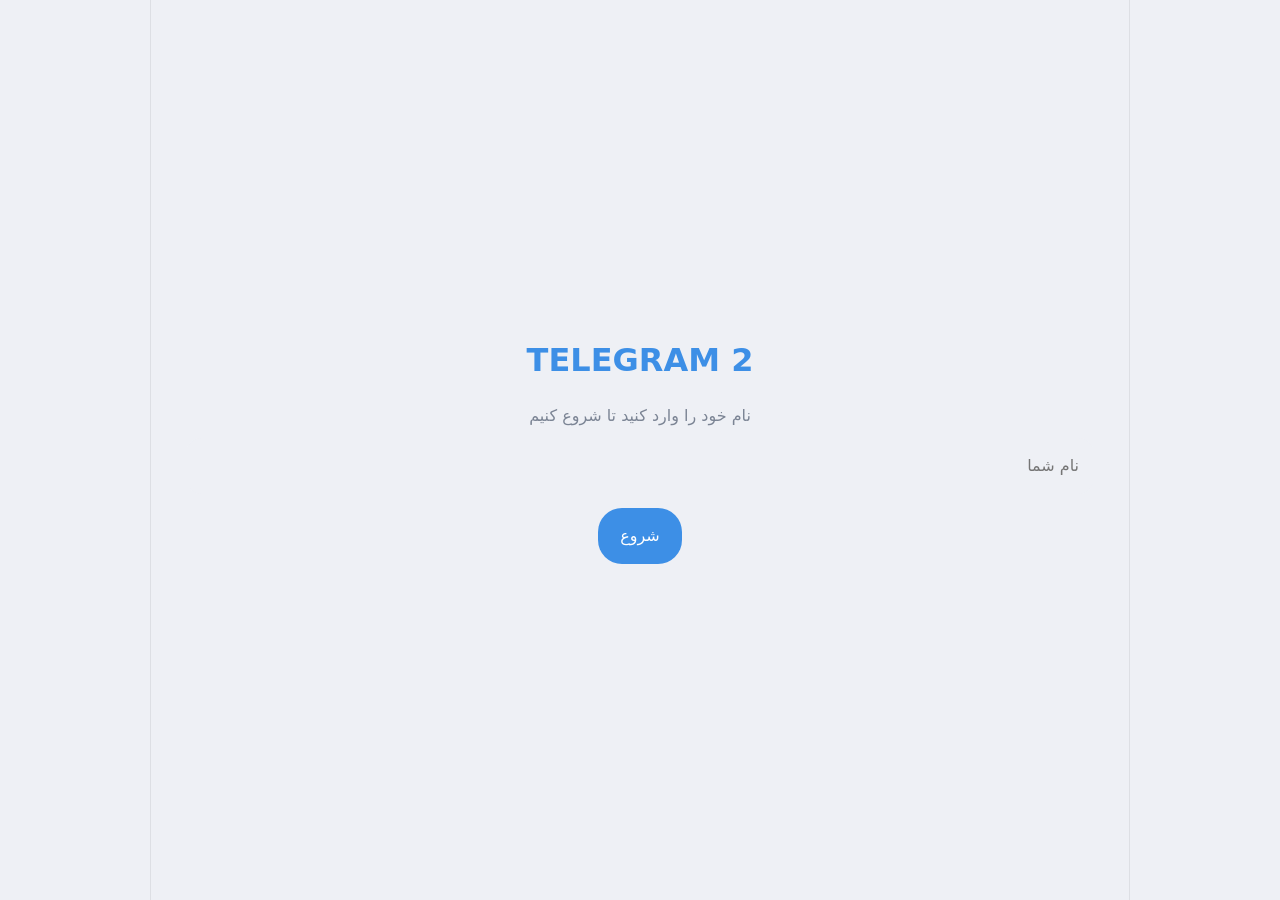
<file: index-113.html>
<!DOCTYPE html>
<html lang="fa" dir="rtl">
<head>
<meta charset="utf-8">
<meta name="viewport" content="width=device-width,initial-scale=1,viewport-fit=cover">
<meta http-equiv="Content-Security-Policy" content="default-src 'self'; img-src 'self' data: blob:; media-src 'self' data: blob:; style-src 'self' 'unsafe-inline'; script-src 'self' 'unsafe-inline'; connect-src 'self' https:">
<title>TELEGRAM 2</title>
<style>
:root{--bg:#eef0f5;--card:rgba(255,255,255,.82);--tx:#14171c;--sub:#7b8494;--pr:#3d8fe6;--pr2:#e6f0fc;--out:#d9ebff;--in:#fff;--bd:rgba(0,0,0,.07);--r:22px;color-scheme:light}
:root[data-theme=dark]{--bg:#0e1116;--card:rgba(30,35,44,.82);--tx:#eef1f6;--sub:#8b95a5;--pr:#5aa5f5;--pr2:#1d2a3d;--out:#25446b;--in:#1d232d;--bd:rgba(255,255,255,.08);color-scheme:dark}
*{box-sizing:border-box;margin:0;-webkit-tap-highlight-color:transparent}
html,body{height:100%}
body{font-family:Vazirmatn,Tahoma,system-ui,sans-serif;background:var(--bg);color:var(--tx);overflow:hidden}
button,input,textarea{font:inherit;color:inherit;border:0;background:none;outline:0}
button{cursor:pointer}
svg{width:24px;height:24px;fill:none;stroke:currentColor;stroke-width:1.8;stroke-linecap:round;stroke-linejoin:round}
#app{height:100%;max-width:980px;margin:auto;position:relative;display:flex;flex-direction:column;overflow:hidden;padding-top:env(safe-area-inset-top)}
.top{display:flex;align-items:center;gap:8px;padding:12px 16px}
.top h1{flex:1;font-size:22px;color:var(--pr)}
.ib{width:42px;height:42px;border-radius:50%;display:grid;place-items:center}
.ib:active,.row:active{background:var(--pr2)}
.search{margin:0 16px 8px;background:var(--card);border-radius:30px;display:flex;align-items:center;gap:8px;padding:0 14px;height:46px;border:1px solid var(--bd)}
.search input{flex:1}
.tabs{display:flex;gap:6px;margin:0 16px 6px;overflow-x:auto;scrollbar-width:none}
.tabs button{padding:8px 14px;border-radius:20px;white-space:nowrap;color:var(--sub);background:var(--card)}
.tabs .on{background:var(--pr2);color:var(--pr)}
.list{flex:1;overflow-y:auto;padding:0 8px 110px}
.row{display:flex;gap:12px;align-items:center;padding:10px 12px;border-radius:18px;cursor:pointer}
.av{width:54px;height:54px;border-radius:50%;flex:none;display:grid;place-items:center;color:#fff;font-weight:700;font-size:20px;overflow:hidden;position:relative}
.av img{width:100%;height:100%;object-fit:cover}
.mid{flex:1;min-width:0}
.nm{font-weight:600;display:flex;gap:4px;align-items:center}
.pv{color:var(--sub);font-size:14px;white-space:nowrap;overflow:hidden;text-overflow:ellipsis}
.meta{display:flex;flex-direction:column;align-items:flex-start;gap:6px;font-size:12px;color:var(--sub)}
.bdg{background:var(--pr);color:#fff;border-radius:12px;min-width:22px;padding:1px 7px;text-align:center}
.empty{text-align:center;color:var(--sub);padding:60px 24px;line-height:2}
.nav{position:absolute;bottom:calc(14px + env(safe-area-inset-bottom));left:14px;right:14px;background:var(--card);backdrop-filter:blur(18px);-webkit-backdrop-filter:blur(18px);border-radius:32px;display:flex;padding:8px;border:1px solid var(--bd);box-shadow:0 8px 30px rgba(0,0,0,.12)}
.nav button{flex:1;display:flex;flex-direction:column;align-items:center;gap:2px;font-size:12px;padding:8px;border-radius:24px}
.nav .on{background:var(--pr2);color:var(--pr)}
.fab{position:absolute;bottom:calc(110px + env(safe-area-inset-bottom));left:20px;width:58px;height:58px;border-radius:50%;background:var(--pr);color:#fff;display:grid;place-items:center;box-shadow:0 6px 20px rgba(61,143,230,.5)}
.page{position:absolute;inset:0;background:var(--bg);display:flex;flex-direction:column;animation:in .22s ease;padding-top:env(safe-area-inset-top);z-index:5}
@keyframes in{from{transform:translateX(-30px);opacity:0}}
.hd{display:flex;align-items:center;gap:8px;padding:8px 10px;background:var(--card);backdrop-filter:blur(16px);-webkit-backdrop-filter:blur(16px);border-bottom:1px solid var(--bd)}
.msgs{flex:1;overflow-y:auto;padding:12px;display:flex;flex-direction:column;gap:6px}
.m{max-width:80%;padding:8px 12px;border-radius:18px;background:var(--in);align-self:flex-start;position:relative;word-wrap:break-word;white-space:pre-wrap;animation:pop .15s}
.m.me{background:var(--out);align-self:flex-end}
@keyframes pop{from{transform:scale(.92);opacity:0}}
.m .t{font-size:11px;color:var(--sub);margin-top:2px;display:flex;gap:4px;justify-content:flex-end}
.m img,.m video{max-width:100%;border-radius:12px;display:block}
.q{border-right:3px solid var(--pr);padding:2px 8px;font-size:13px;color:var(--sub);margin-bottom:4px;background:var(--pr2);border-radius:6px}
.rx{display:flex;gap:4px;margin-top:4px;flex-wrap:wrap}.rx span{background:var(--pr2);border-radius:10px;padding:0 6px;font-size:14px}
.bar{display:flex;align-items:center;gap:8px;padding:8px 14px;background:var(--card);font-size:13px;border-bottom:1px solid var(--bd)}
.bar div{flex:1;overflow:hidden;text-overflow:ellipsis;white-space:nowrap}
.comp{display:flex;align-items:flex-end;gap:4px;padding:8px 8px calc(8px + env(safe-area-inset-bottom));background:var(--card);backdrop-filter:blur(16px);-webkit-backdrop-filter:blur(16px)}
.comp textarea{flex:1;max-height:120px;background:var(--bg);border-radius:22px;padding:10px 14px;resize:none;height:42px}
.send{background:var(--pr);color:#fff}
.sheetbg{position:absolute;inset:0;background:rgba(0,0,0,.4);z-index:20;display:flex;align-items:flex-end;animation:fade .2s}
@keyframes fade{from{opacity:0}}
.sheet{width:100%;background:var(--bg);border-radius:var(--r) var(--r) 0 0;padding:12px 12px calc(16px + env(safe-area-inset-bottom));max-height:80%;overflow:auto;animation:up .25s}
@keyframes up{from{transform:translateY(60%)}}
.sheet h3{padding:8px 12px;color:var(--sub);font-size:14px}
.sheet .row{border-radius:14px}
.emo{display:flex;justify-content:space-around;padding:6px 0 10px;font-size:26px}
.sec{background:var(--card);border-radius:var(--r);margin:8px 14px;padding:6px;border:1px solid var(--bd)}
.ico{width:40px;height:40px;border-radius:50%;display:grid;place-items:center;color:#fff;flex:none}
.sw{width:46px;height:26px;border-radius:13px;background:var(--sub);position:relative;transition:.2s;flex:none}.sw::after{content:"";position:absolute;top:3px;right:3px;width:20px;height:20px;border-radius:50%;background:#fff;transition:.2s}.sw.on{background:var(--pr)}.sw.on::after{right:23px}
.inp{display:block;width:calc(100% - 24px);margin:6px 12px;padding:12px 14px;background:var(--bg);border-radius:14px}
.btn{background:var(--pr);color:#fff;border-radius:24px;padding:12px 22px;margin:8px 12px}
.call{background:linear-gradient(160deg,#16314f,#0b1220);color:#fff;align-items:center;justify-content:center;gap:14px;z-index:30}
.call video{position:absolute;inset:0;width:100%;height:100%;object-fit:cover;opacity:.85}
.call>*:not(video){position:relative}
.end{background:#e5484d;width:68px;height:68px}
.toast{position:absolute;top:20px;left:50%;transform:translateX(-50%);background:#222;color:#fff;padding:10px 18px;border-radius:20px;z-index:50;font-size:14}
@media(min-width:800px){#app{border-inline:1px solid var(--bd)}}
</style>
</head>
<body>
<div id="app"></div>
<script>
'use strict';
/* ===== Backend adapter =====
   LocalAdapter ذخیره در مرورگر (localStorage) است. برای Appwrite همین رابط را پیاده‌سازی کنید
   (راهنما در README). هیچ کلید محرمانه‌ای در کد نیست. */
const CONFIG={endpoint:'',projectId:'',databaseId:'',bucketId:''}; // فقط شناسه‌های عمومی
const Local={
  root(){try{return JSON.parse(localStorage.getItem('t2_root'))||{accs:[{id:'a1',name:'حساب من'}],cur:'a1'}}catch(e){return{accs:[{id:'a1',name:'حساب من'}],cur:'a1'}}},
  saveRoot(r){try{localStorage.setItem('t2_root',JSON.stringify(r))}catch(e){}},
  load(id){try{return JSON.parse(localStorage.getItem('t2_'+id))}catch(e){return null}},
  save(id,d){try{localStorage.setItem('t2_'+id,JSON.stringify(d));return true}catch(e){toast('حافظه محلی پر است');return false}}
};
const DB=Local;
/* ===== helpers ===== */
const $=(s,e=document)=>e.querySelector(s);
const P={chat:'M4 5h16v11H9l-5 4z',user:'M12 12a4 4 0 100-8 4 4 0 000 8zM4 21c1-4 4-6 8-6s7 2 8 6',gear:'M12 15a3 3 0 100-6 3 3 0 000 6zM19 12l2-1-1-3-2 .5-1.5-1.5.5-2-3-1-1 2h-2l-1-2-3 1 .5 2L5.5 8.5 3.5 8l-1 3 2 1v1l-2 1 1 3 2-.5 1.5 1.5-.5 2 3 1 1-2h2l1 2 3-1-.5-2 1.5-1.5 2 .5 1-3-2-1z',search:'M11 18a7 7 0 100-14 7 7 0 000 14zM21 21l-5-5',send:'M3 11l18-8-8 18-2-8z',clip:'M20 11l-8 8a5 5 0 01-7-7l9-9a3 3 0 014 4l-9 9a1 1 0 01-2-2l8-8',mic:'M12 15a3 3 0 003-3V6a3 3 0 00-6 0v6a3 3 0 003 3zM6 11a6 6 0 0012 0M12 17v4',phone:'M5 4h4l2 5-2 1a11 11 0 005 5l1-2 5 2v4a2 2 0 01-2 2A16 16 0 013 6a2 2 0 012-2z',video:'M3 7h12v10H3zM15 11l6-3v8l-6-3',pin:'M9 3h6l-1 6 3 3H7l3-3zM12 12v9',arch:'M3 5h18v4H3zM5 9v10h14V9M10 13h4',back:'M9 5l7 7-7 7',plus:'M12 5v14M5 12h14',more:'M12 5v.01M12 12v.01M12 19v.01',x:'M6 6l12 12M18 6L6 18',moon:'M20 14A8 8 0 019 3a9 9 0 1011 11z',lock:'M6 11h12v9H6zM8 11V8a4 4 0 018 0v3',users:'M9 11a3 3 0 100-6 3 3 0 000 6zM3 20c0-3 3-5 6-5s6 2 6 5M17 11a3 3 0 000-6M18 15c2 .5 3 2 3 5',mega:'M3 10v4h4l8 5V5L7 10zM18 9a4 4 0 010 6',tick:'M4 12l5 5L20 6',ban:'M12 21a9 9 0 100-18 9 9 0 000 18zM6 6l12 12'};
const ic=n=>{const s=document.createElementNS('http://www.w3.org/2000/svg','svg');s.setAttribute('viewBox','0 0 24 24');const p=document.createElementNS(s.namespaceURI,'path');p.setAttribute('d',P[n]);s.append(p);return s};
function h(t,a={},...c){const e=document.createElement(t);for(const k in a){if(k.startsWith('on'))e.addEventListener(k.slice(2),a[k]);else if(k==='class')e.className=a[k];else if(a[k]!==false)e.setAttribute(k,a[k])}c.flat().forEach(x=>x!=null&&e.append(x.nodeType?x:document.createTextNode(x)));return e}
const ib=(n,fn,t)=>h('button',{class:'ib',onclick:fn,'aria-label':t||n},ic(n));
const fmt=t=>new Date(t).toLocaleTimeString('fa-IR',{hour:'2-digit',minute:'2-digit'});
const uid=()=>Date.now().toString(36)+Math.random().toString(36).slice(2,7);
const col=s=>`hsl(${[...s].reduce((a,c)=>a+c.charCodeAt(0)*7,0)%360} 55% 52%)`;
function toast(m){const t=h('div',{class:'toast'},m);$('#app').append(t);setTimeout(()=>t.remove(),2200)}
/* ===== state ===== */
let R=DB.root(),S=DB.load(R.cur)||{me:{name:'',username:'',bio:'',avatar:''},chats:[],calls:[],theme:'light',priv:{seen:true,typing:true,read:true},blocked:[]};
let U={tab:'chats',filter:'all',q:'',chat:null,reply:null,edit:null,selq:''};
const save=()=>DB.save(R.cur,S);
const applyTheme=()=>document.documentElement.dataset.theme=S.theme;
const chatById=id=>S.chats.find(c=>c.id===id);
let last=0;const ok=()=>{const n=Date.now();if(n-last<300){toast('آهسته‌تر ارسال کنید');return false}last=n;return true};
const clean=(s,max=4000)=>String(s).replace(/[\u0000-\u0008\u000B\u000C\u000E-\u001F]/g,'').slice(0,max).trim();
function ensureSaved(){if(!S.chats.some(c=>c.type==='saved'))S.chats.push({id:uid(),type:'saved',name:'پیام‌های ذخیره‌شده',msgs:[],unread:0})}
function av(o,sz){const d=h('div',{class:'av',style:`background:${col(o.name||'?')}`+(sz?`;width:${sz}px;height:${sz}px`:'')});if(o.avatar){const i=h('img',{src:o.avatar,alt:''});d.append(i)}else d.append((o.name||'?').trim().charAt(0));return d}
function sheet(title,items,extra){const bg=h('div',{class:'sheetbg',onclick:e=>{if(e.target===bg)bg.remove()}});const s=h('div',{class:'sheet'},title?h('h3',{},title):null,extra||null,items.map(i=>h('div',{class:'row',onclick:()=>{bg.remove();i.fn()}},h('div',{class:'nm'},i.l))));bg.append(s);$('#app').append(bg);return bg}
function ask(title,fields,cb){const bg=h('div',{class:'sheetbg',onclick:e=>{if(e.target===bg)bg.remove()}});const ins=fields.map(f=>h('input',{class:'inp',placeholder:f.p,maxlength:f.m||64,value:f.v||''}));bg.append(h('div',{class:'sheet'},h('h3',{},title),ins,h('button',{class:'btn',onclick:()=>{if(cb(ins.map(i=>clean(i.value,200)))!==false)bg.remove()}},'تأیید')));$('#app').append(bg);ins[0]&&ins[0].focus()}
/* ===== main render ===== */
function render(){const app=$('#app');app.replaceChildren();applyTheme();
  if(!S.me.name){return onboarding(app)}
  ({chats:vChats,contacts:vContacts,settings:vSettings,profile:vProfile})[U.tab](app);
  app.append(nav());if(U.tab==='chats')app.append(h('button',{class:'fab',onclick:newMenu,'aria-label':'گفتگوی جدید'},ic('plus')));
  if(U.chat)vChat(app)}
function onboarding(app){app.append(h('div',{class:'empty',style:'margin:auto;width:100%'},h('h1',{style:'color:var(--pr);margin-bottom:8px'},'TELEGRAM 2'),h('p',{},'نام خود را وارد کنید تا شروع کنیم'),(()=>{const i=h('input',{class:'inp',placeholder:'نام شما',maxlength:40});return h('div',{},i,h('button',{class:'btn',onclick:()=>{const n=clean(i.value,40);if(!n)return toast('نام لازم است');S.me.name=n;ensureSaved();save();render()}},'شروع'))})()))}
function nav(){const t=[['chats','chat','گفتگوها'],['contacts','user','مخاطبین'],['settings','gear','تنظیمات'],['profile','user','پروفایل']];
  const unread=S.chats.reduce((a,c)=>a+(c.archived||c.muted?0:c.unread||0),0);
  return h('div',{class:'nav'},t.map(([k,i,l])=>h('button',{class:U.tab===k?'on':'',onclick:()=>{U.tab=k;render()}},k==='profile'?av(S.me,26):ic(i),l+(k==='chats'&&unread?' ('+unread.toLocaleString('fa-IR')+')':''))))}
/* ===== chats ===== */
function vChats(app){
  const top=h('div',{class:'top'},h('h1',{},'TELEGRAM 2'),ib('moon',()=>{S.theme=S.theme==='dark'?'light':'dark';save();render()},'تم'));
  const q=h('input',{placeholder:'جستجوی گفتگوها و پیام‌ها',value:U.q,oninput:e=>{U.q=e.target.value;fillList()}});
  const tabs=h('div',{class:'tabs'});
  const F=[['all','همه'],['unread','خوانده‌نشده'],['group','گروه‌ها'],['channel','کانال‌ها'],['archive','آرشیو']];
  F.forEach(([k,l])=>tabs.append(h('button',{class:U.filter===k?'on':'',onclick:()=>{U.filter=k;render()}},l)));
  const list=h('div',{class:'list'});
  function fillList(){list.replaceChildren();const s=U.q.trim().toLowerCase();
    let cs=S.chats.filter(c=>U.filter==='archive'?c.archived:!c.archived).filter(c=>U.filter==='unread'?c.unread>0:U.filter==='group'?c.type==='group':U.filter==='channel'?c.type==='channel':true);
    if(s)cs=cs.filter(c=>c.name.toLowerCase().includes(s)||c.msgs.some(m=>(m.text||'').toLowerCase().includes(s)));
    cs.sort((a,b)=>(b.pinned?1:0)-(a.pinned?1:0)||((b.msgs.at(-1)||{t:0}).t-(a.msgs.at(-1)||{t:0}).t));
    if(!cs.length)list.append(h('div',{class:'empty'},s?'نتیجه‌ای یافت نشد':'هنوز گفتگویی وجود ندارد.\nبا دکمه + گروه، کانال یا مخاطب بسازید.'));
    cs.forEach(c=>{const lm=c.msgs.at(-1);list.append(h('div',{class:'row',onclick:()=>openChat(c.id),oncontextmenu:e=>{e.preventDefault();chatMenu(c)},onpointerdown:lp(()=>chatMenu(c))},av(c),
      h('div',{class:'mid'},h('div',{class:'nm'},c.pinned?ic('pin'):null,c.name),h('div',{class:'pv'},lm?(lm.file?'📎 '+lm.file.name:lm.text):'بدون پیام')),
      h('div',{class:'meta'},h('span',{},lm?fmt(lm.t):''),c.unread&&!c.muted?h('span',{class:'bdg'},c.unread.toLocaleString('fa-IR')):null)))})}
  app.append(top,h('div',{class:'search'},ic('search'),q),tabs,list);fillList()}
function lp(fn){let t;return e=>{clearTimeout(t);t=setTimeout(fn,550);const c=()=>clearTimeout(t);e.currentTarget.addEventListener('pointerup',c,{once:true});e.currentTarget.addEventListener('pointermove',c,{once:true})}}
function chatMenu(c){sheet(c.name,[{l:c.pinned?'برداشتن سنجاق':'سنجاق گفتگو',fn:()=>{c.pinned=!c.pinned;save();render()}},{l:c.archived?'خروج از آرشیو':'آرشیو',fn:()=>{c.archived=!c.archived;save();render()}},{l:c.muted?'فعال‌سازی اعلان':'بی‌صدا',fn:()=>{c.muted=!c.muted;save();render()}},{l:'حذف گفتگو',fn:()=>{if(confirm('گفتگو حذف شود؟')){S.chats=S.chats.filter(x=>x!==c);save();render()}}}])}
function newMenu(){sheet('جدید',[{l:'مخاطب جدید',fn:()=>ask('مخاطب جدید',[{p:'نام'},{p:'نام کاربری (اختیاری)'}],v=>{if(!v[0])return false;S.chats.push({id:uid(),type:'private',name:v[0],username:v[1],msgs:[],unread:0});save();render()})},{l:'گروه جدید',fn:()=>mk('group')},{l:'کانال عمومی',fn:()=>mk('channel',true)},{l:'کانال خصوصی',fn:()=>mk('channel',false)}])}
function mk(type,pub){ask(type==='group'?'گروه جدید':'کانال جدید',[{p:'نام'},{p:'توضیحات'}],v=>{if(!v[0])return false;const c={id:uid(),type,name:v[0],bio:v[1],msgs:[],unread:0,public:!!pub,link:'t2.local/join/'+uid(),admins:['me'],members:[{id:'me',name:S.me.name,role:'owner'}],views:0};S.chats.push(c);save();render();openChat(c.id)})}
/* ===== chat view ===== */
function openChat(id){U.chat=id;U.reply=null;U.edit=null;const c=chatById(id);c.unread=0;save();render()}
function vChat(app){const c=chatById(U.chat);if(!c){U.chat=null;return}
  const canPost=c.type!=='channel'||(c.admins||[]).includes('me');const blocked=c.type==='private'&&S.blocked.includes(c.id);
  const page=h('div',{class:'page'});
  const sub=c.type==='saved'?'فضای شخصی شما':c.type==='private'?(c.username?'@'+c.username:'مخاطب محلی'):(c.members?c.members.length.toLocaleString('fa-IR')+' عضو':'');
  page.append(h('div',{class:'hd'},ib('back',()=>{U.chat=null;render()},'بازگشت'),av(c,40),h('div',{style:'flex:1;min-width:0',onclick:()=>info(c)},h('div',{class:'nm'},c.name),h('div',{class:'pv'},sub)),
    c.type==='private'?[ib('phone',()=>call(c,false),'تماس صوتی'),ib('video',()=>call(c,true),'تماس تصویری')]:null,ib('more',()=>cMenu(c),'منو')));
  const pm=c.msgs.find(m=>m.id===c.pinnedMsg);if(pm)page.append(h('div',{class:'bar'},ic('pin'),h('div',{},pm.text||pm.file?.name||''),ib('x',()=>{c.pinnedMsg=null;save();render()})));
  const box=h('div',{class:'msgs'});
  if(!c.msgs.length)box.append(h('div',{class:'empty'},'هنوز پیامی نیست'));
  c.msgs.filter(m=>!U.selq||(m.text||'').toLowerCase().includes(U.selq)).forEach(m=>box.append(bubble(c,m)));
  page.append(box);setTimeout(()=>box.scrollTop=box.scrollHeight);
  if(c.type==='channel'&&canPost)c.views=c.views||0;
  if(U.reply||U.edit){const r=U.edit||U.reply;page.append(h('div',{class:'bar'},ic(U.edit?'tick':'back'),h('div',{},(U.edit?'ویرایش: ':'پاسخ: ')+(r.text||r.file?.name||'')),ib('x',()=>{U.reply=U.edit=null;render()})))}
  if(blocked)page.append(h('div',{class:'bar'},'این کاربر مسدود است.',h('button',{class:'btn',onclick:()=>{S.blocked=S.blocked.filter(x=>x!==c.id);save();render()}},'رفع مسدودی')));
  else if(!canPost)page.append(h('div',{class:'bar'},'فقط مدیران می‌توانند پیام ارسال کنند.'));
  else{const ta=h('textarea',{rows:1,placeholder:'پیام...',maxlength:4000,oninput:()=>{ta.style.height='42px';ta.style.height=Math.min(ta.scrollHeight,120)+'px'}});if(U.edit)ta.value=U.edit.text;
    const fi=h('input',{type:'file',style:'display:none',onchange:()=>{const f=fi.files[0];if(f)sendFile(c,f)}});
    const doSend=()=>{const t=clean(ta.value);if(!t||!ok())return;if(U.edit){U.edit.text=t;U.edit.edited=true;U.edit=null}else addMsg(c,{text:t,reply:U.reply?.id});U.reply=null;save();render()};
    ta.addEventListener('keydown',e=>{if(e.key==='Enter'&&!e.shiftKey&&innerWidth>700){e.preventDefault();doSend()}});
    const mic=h('button',{class:'ib','aria-label':'پیام صوتی'},ic('mic'));rec(mic,c);
    page.append(h('div',{class:'comp'},ib('clip',()=>fi.click(),'پیوست'),fi,ta,mic,h('button',{class:'ib send',onclick:doSend,'aria-label':'ارسال'},ic('send'))))}
  app.append(page)}
function addMsg(c,o){const m={id:uid(),t:Date.now(),from:'me',status:'sent',react:[],...o};c.msgs.push(m);return m}
function sendFile(c,f){if(f.size>3e6)return toast('در حالت محلی حداکثر ۳ مگابایت');const r=new FileReader();r.onload=()=>{addMsg(c,{file:{name:clean(f.name,80),type:f.type,url:r.result}});save();render()};r.readAsDataURL(f)}
function rec(btn,c){let mr,ch=[];btn.onclick=async()=>{if(mr&&mr.state==='recording'){mr.stop();return}
  try{const st=await navigator.mediaDevices.getUserMedia({audio:true});mr=new MediaRecorder(st);ch=[];mr.ondataavailable=e=>ch.push(e.data);
  mr.onstop=()=>{st.getTracks().forEach(t=>t.stop());btn.style.color='';const b=new Blob(ch,{type:mr.mimeType});const r=new FileReader();r.onload=()=>{addMsg(c,{file:{name:'پیام صوتی',type:'audio/webm',url:r.result}});save();render()};r.readAsDataURL(b)};
  mr.start();btn.style.color='#e5484d';toast('در حال ضبط... برای پایان دوباره بزنید')}catch(e){toast('دسترسی به میکروفون ممکن نشد')}}}
function bubble(c,m){const rp=m.reply&&c.msgs.find(x=>x.id===m.reply);
  let body;if(m.file){const t=m.file.type||'';if(t.startsWith('image/'))body=h('img',{src:m.file.url,alt:m.file.name});else if(t.startsWith('video/'))body=h('video',{src:m.file.url,controls:true});else if(t.startsWith('audio/'))body=h('audio',{src:m.file.url,controls:true});else body=h('a',{href:m.file.url,download:m.file.name,style:'color:var(--pr)'},'📎 '+m.file.name)}
  const d=h('div',{class:'m'+(m.from==='me'?' me':''),onclick:()=>msgMenu(c,m),oncontextmenu:e=>{e.preventDefault();msgMenu(c,m)}},
    m.fwd?h('div',{class:'q'},'فوروارد از '+m.fwd):null,rp?h('div',{class:'q'},rp.text||rp.file?.name||''):null,body||null,m.text?h('div',{},m.text):null,
    m.react?.length?h('div',{class:'rx'},m.react.map(r=>h('span',{},r))):null,
    h('div',{class:'t'},m.edited?'ویرایش‌شده':null,fmt(m.t),m.from==='me'?(m.status==='read'?'✓✓':'✓'):null));
  return d}
function msgMenu(c,m){const emo=h('div',{class:'emo'},['👍','❤️','😂','😮','😢','🔥'].map(e=>h('span',{style:'cursor:pointer',onclick:()=>{m.react=m.react||[];const i=m.react.indexOf(e);i<0?m.react.push(e):m.react.splice(i,1);save();document.querySelector('.sheetbg')?.remove();render()}},e)));
  const it=[{l:'پاسخ',fn:()=>{U.reply=m;U.edit=null;render()}},{l:'فوروارد',fn:()=>fwd(m)},{l:c.pinnedMsg===m.id?'برداشتن سنجاق':'سنجاق پیام',fn:()=>{c.pinnedMsg=c.pinnedMsg===m.id?null:m.id;save();render()}}];
  if(m.text)it.push({l:'کپی',fn:()=>navigator.clipboard?.writeText(m.text).then(()=>toast('کپی شد'))});
  if(m.from==='me'&&m.text)it.push({l:'ویرایش',fn:()=>{U.edit=m;U.reply=null;render()}});
  if(m.from==='me'||(c.admins||[]).includes('me'))it.push({l:'حذف',fn:()=>{c.msgs=c.msgs.filter(x=>x!==m);if(c.pinnedMsg===m.id)c.pinnedMsg=null;save();render()}});
  sheet('',it,emo)}
function fwd(m){sheet('فوروارد به...',S.chats.filter(x=>x.type!=='channel'||(x.admins||[]).includes('me')).map(x=>({l:x.name,fn:()=>{const f={...m,id:uid(),t:Date.now(),from:'me',status:'sent',react:[],reply:null,fwd:chatById(U.chat)?.name||'گفتگو'};x.msgs.push(f);save();toast('فوروارد شد');render()}})))}
function cMenu(c){const it=[{l:'جستجو در تاریخچه',fn:()=>ask('جستجو',[{p:'عبارت'}],v=>{U.selq=v[0].toLowerCase();render()})},{l:c.pinned?'برداشتن سنجاق':'سنجاق گفتگو',fn:()=>{c.pinned=!c.pinned;save();toast('انجام شد')}},{l:c.archived?'خروج از آرشیو':'آرشیو',fn:()=>{c.archived=!c.archived;save();U.chat=null;render()}},{l:'اطلاعات',fn:()=>info(c)}];
  if(U.selq)it.unshift({l:'پاک کردن جستجو',fn:()=>{U.selq='';render()}});
  if(c.type==='private')it.push({l:S.blocked.includes(c.id)?'رفع مسدودی':'مسدودسازی',fn:()=>{S.blocked.includes(c.id)?S.blocked=S.blocked.filter(x=>x!==c.id):S.blocked.push(c.id);save();render()}});
  it.push({l:'پاک‌کردن تاریخچه',fn:()=>{if(confirm('همه پیام‌ها پاک شود؟')){c.msgs=[];c.pinnedMsg=null;save();render()}}});sheet(c.name,it)}
function info(c){const it=[];
  if(c.type==='group'||c.type==='channel'){it.push({l:'لینک دعوت: '+c.link+' (کپی)',fn:()=>navigator.clipboard?.writeText(c.link).then(()=>toast('کپی شد'))});
    it.push({l:'افزودن عضو',fn:()=>ask('عضو جدید',[{p:'نام'}],v=>{if(!v[0])return false;c.members.push({id:uid(),name:v[0],role:'member'});save();render()})});
    c.members.forEach(m=>it.push({l:m.name+' — '+({owner:'مالک',admin:'مدیر',member:'عضو'})[m.role],fn:()=>{if(m.role==='owner')return;sheet(m.name,[{l:m.role==='admin'?'تنزل به عضو':'ارتقا به مدیر',fn:()=>{m.role=m.role==='admin'?'member':'admin';save();info(c)}},{l:'حذف از '+(c.type==='group'?'گروه':'کانال'),fn:()=>{c.members=c.members.filter(x=>x!==m);save();info(c)}}])}}));
    it.push({l:'ایجاد نظرسنجی',fn:()=>ask('نظرسنجی',[{p:'سؤال'},{p:'گزینه ۱'},{p:'گزینه ۲'}],v=>{if(!v[0]||!v[1]||!v[2])return false;addMsg(c,{text:'📊 '+v[0]+'\n1) '+v[1]+'\n2) '+v[2]});save();render()})});
    if(c.type==='channel')it.push({l:'بازدید: '+(c.views||0).toLocaleString('fa-IR')+' (فقط در حالت محلی)',fn:()=>{}})}
  else it.push({l:c.bio||'اطلاعاتی ثبت نشده',fn:()=>{}});
  sheet(c.name+(c.public?' (عمومی)':''),it)}
/* ===== calls ===== */
async function call(c,video){const t0=Date.now();let st=null;const pg=h('div',{class:'page call'});
  const vid=h('video',{autoplay:true,muted:true,playsinline:true});const tm=h('div',{},'در حال اتصال...');
  const end=()=>{st?.getTracks().forEach(t=>t.stop());clearInterval(iv);S.calls.unshift({id:uid(),name:c.name,t:t0,video,dur:Math.round((Date.now()-t0)/1000)});save();pg.remove();render()};
  pg.append(vid,av(c,110),h('h2',{},c.name),tm,h('button',{class:'ib end',onclick:end,'aria-label':'پایان'},ic('phone')));$('#app').append(pg);
  try{st=await navigator.mediaDevices.getUserMedia({audio:true,video});if(video)vid.srcObject=st;tm.textContent='دسترسی دستگاه فعال شد. تماس شبکه‌ای با Appwrite/WebRTC متصل نشده است.'}catch(e){tm.textContent='دسترسی به میکروفون/دوربین ممکن نشد'}
  const iv=setInterval(()=>{if(st)tm.textContent=new Date((Date.now()-t0)).toISOString().slice(14,19)+' — فقط پیش‌نمایش محلی'},1000)}
/* ===== contacts / settings / profile ===== */
function vContacts(app){app.append(h('div',{class:'top'},h('h1',{},'مخاطبین'),ib('plus',newMenu)));const l=h('div',{class:'list'});
  const cs=S.chats.filter(c=>c.type==='private');if(!cs.length)l.append(h('div',{class:'empty'},'مخاطبی ندارید'));
  cs.forEach(c=>l.append(h('div',{class:'row',onclick:()=>{U.tab='chats';openChat(c.id)}},av(c),h('div',{class:'mid'},h('div',{class:'nm'},c.name),h('div',{class:'pv'},c.username?'@'+c.username:'')),ib('phone',e=>{e.stopPropagation();call(c,false)}))));
  l.append(h('div',{class:'top'},h('h1',{style:'font-size:17px'},'تاریخچه تماس‌ها')));
  if(!S.calls.length)l.append(h('div',{class:'empty'},'تماسی ثبت نشده'));
  S.calls.slice(0,30).forEach(k=>l.append(h('div',{class:'row'},h('div',{class:'ico',style:'background:var(--pr)'},ic(k.video?'video':'phone')),h('div',{class:'mid'},h('div',{class:'nm'},k.name),h('div',{class:'pv'},fmt(k.t)+' • '+k.dur.toLocaleString('fa-IR')+' ثانیه')))));
  app.append(l)}
const tgl=(o,k,l)=>{const s=h('div',{class:'sw'+(o[k]?' on':''),role:'switch'});return h('div',{class:'row',onclick:()=>{o[k]=!o[k];s.classList.toggle('on');save()}},h('div',{class:'mid nm'},l),s)};
function vSettings(app){app.append(h('div',{class:'top'},h('h1',{},'تنظیمات')));const l=h('div',{class:'list'});
  l.append(h('div',{class:'sec'},tgl({get v(){return S.theme==='dark'},set v(x){}},'v','تم تاریک'),h('div',{})));
  l.lastChild.firstChild.onclick=()=>{S.theme=S.theme==='dark'?'light':'dark';save();render()};
  l.append(h('div',{class:'sec'},h('h3',{style:'padding:8px 12px;color:var(--pr)'},'حریم خصوصی'),tgl(S.priv,'seen','نمایش آخرین بازدید و آنلاین'),tgl(S.priv,'typing','نمایش در حال نوشتن'),tgl(S.priv,'read','ارسال تأییدیه خوانده‌شدن'),
    h('div',{class:'row',onclick:()=>sheet('کاربران مسدود',S.blocked.map(id=>chatById(id)).filter(Boolean).map(c=>({l:c.name+' (رفع مسدودی)',fn:()=>{S.blocked=S.blocked.filter(x=>x!==c.id);save();render()}})))},h('div',{class:'mid nm'},'کاربران مسدود ('+S.blocked.length.toLocaleString('fa-IR')+')'))));
  l.append(h('div',{class:'sec'},h('h3',{style:'padding:8px 12px;color:var(--pr)'},'حساب‌های کاربری'),R.accs.map(a=>h('div',{class:'row',onclick:()=>{if(a.id===R.cur)return;R.cur=a.id;DB.saveRoot(R);S=DB.load(a.id)||{me:{name:'',username:'',bio:'',avatar:''},chats:[],calls:[],theme:S.theme,priv:{seen:true,typing:true,read:true},blocked:[]};U={tab:'settings',filter:'all',q:'',chat:null};render()}},h('div',{class:'mid nm'},a.name+(a.id===R.cur?' ✓':'')))),
    h('div',{class:'row',onclick:()=>{if(R.accs.length>=5)return toast('حداکثر ۵ حساب');const id=uid();R.accs.push({id,name:'حساب '+(R.accs.length+1)});DB.saveRoot(R);toast('حساب افزوده شد؛ از لیست انتخاب کنید')||render()}},h('div',{class:'mid nm',style:'color:var(--pr)'},'+ افزودن حساب'))));
  l.append(h('div',{class:'sec'},h('div',{class:'row',onclick:()=>{if(confirm('همه داده‌های این حساب پاک شود؟')){S.chats=[];S.calls=[];S.blocked=[];ensureSaved();save();render()}}},h('div',{class:'mid nm',style:'color:#e5484d'},'پاک‌کردن همه داده‌های محلی'))));
  l.append(h('div',{class:'empty'},'حالت ذخیره‌سازی: محلی (بدون سرور)\nاتصال Appwrite: '+(CONFIG.endpoint?'پیکربندی شده':'تنظیم نشده')));app.append(l)}
function vProfile(app){app.append(h('div',{class:'top'},h('h1',{},'پروفایل')));const l=h('div',{class:'list',style:'text-align:center'});
  const fi=h('input',{type:'file',accept:'image/*',style:'display:none',onchange:()=>{const f=fi.files[0];if(!f||f.size>1.5e6)return toast('تصویر تا ۱٫۵ مگابایت');const r=new FileReader();r.onload=()=>{S.me.avatar=r.result;save();render()};r.readAsDataURL(f)}});
  l.append(h('div',{style:'display:flex;justify-content:center;padding:14px',onclick:()=>fi.click()},av(S.me,110)),fi,h('h2',{},S.me.name),h('p',{class:'pv'},S.me.username?'@'+S.me.username:'نام کاربری تنظیم نشده'),h('p',{class:'pv'},S.me.bio||''),
    h('button',{class:'btn',onclick:()=>ask('ویرایش پروفایل',[{p:'نام',v:S.me.name,m:40},{p:'نام کاربری (انگلیسی، ۵ تا ۳۲ حرف)',v:S.me.username,m:32},{p:'بیوگرافی',v:S.me.bio,m:140}],v=>{if(!v[0])return false;if(v[1]&&!/^[A-Za-z][A-Za-z0-9_]{4,31}$/.test(v[1])){toast('نام کاربری نامعتبر است');return false}S.me.name=v[0];S.me.username=v[1];S.me.bio=v[2];save();render()})},'ویرایش'));app.append(l)}
render();
</script>
</body>
</html>
</file>
